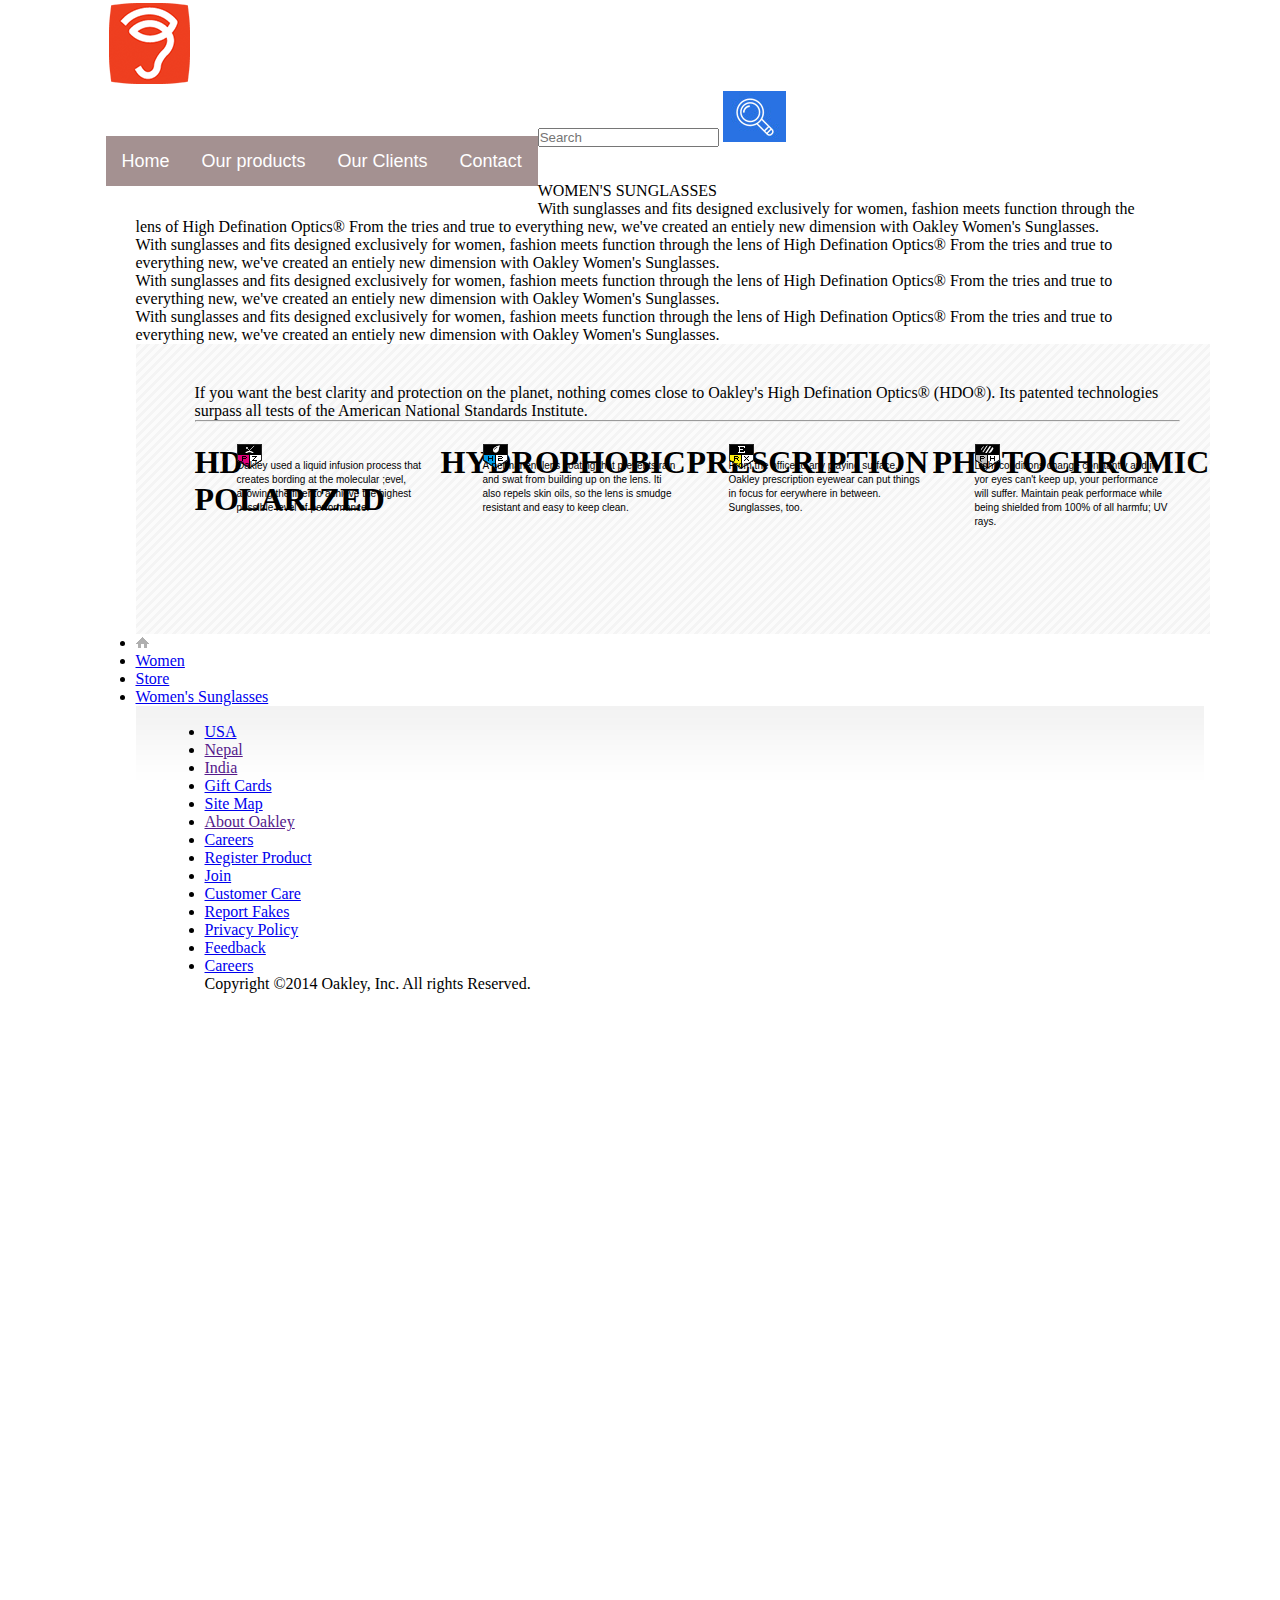
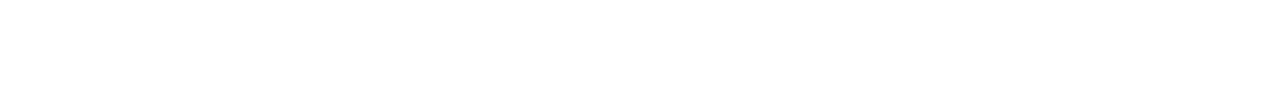
<file: detail.html>
<!DOCTYPE html>
<html>
<head>
	<title>XYIYX - Official Website</title>
	<link rel="stylesheet" type="text/css" href="css/reset.css">
	<link rel="stylesheet" type="text/css" href="css/layout.css">
    
	<link rel="stylesheet" type="text/css" href="css/menu.css">
</head>
<body>
	<div class="main-wrapper">
		<div class="header-wrapper">
			<img src="images/logo.png" class="logo">
			<div class="menu-wrapper">
				<div class="menu">
					<ul>
						<li><a href="#">Home</a></li>
						<li><a href="#">Our products</a></li>
						<li><a href="#">Our Clients</a>
							<ul>
							<li><a href="#">Decore</a></li>
							<li><a href="#">Omega</a></li>
							<li><a href="#">Kalanga</a>
							</ul>
						</li>
						<li><a href="#">Contact</a></li>
					</ul>
				</div>
               
			</div>
             <input type="text" placeholder="Search" id="search-box">
            <img src="images/search.jpg" id="search-icon" alt="search"/>
			<div class="slider-container"></div>
		</div>
		<div class="content-wrapper">
				
               
<div class="detail">
<div class="detail-info">
						<span>WOMEN'S SUNGLASSES</span>
						<p>With sunglasses and fits designed exclusively for women, fashion meets function through the lens of High Defination Optics&reg; From the tries and true to everything new, we've created an entiely new dimension with Oakley Women's Sunglasses.</p>
<p>With sunglasses and fits designed exclusively for women, fashion meets function through the lens of High Defination Optics&reg; From the tries and true to everything new, we've created an entiely new dimension with Oakley Women's Sunglasses.</p>
					<p>With sunglasses and fits designed exclusively for women, fashion meets function through the lens of High Defination Optics&reg; From the tries and true to everything new, we've created an entiely new dimension with Oakley Women's Sunglasses.</p>
					<p>With sunglasses and fits designed exclusively for women, fashion meets function through the lens of High Defination Optics&reg; From the tries and true to everything new, we've created an entiely new dimension with Oakley Women's Sunglasses.</p>
										
</div>             
<div class="detail-image">
</div>       
</div>
			<div class="footer-container">
				<div class="footer-top">
				<p>If you want the best clarity and protection on the planet, nothing comes close to Oakley's High Defination Optics&reg; (HDO&reg;). Its patented technologies surpass all tests of the American National Standards Institute.</p>
				<hr>
				<ul>
					<li>
						<span><img src="images/pz.png"></span>
						<h1>HD POLARIZED</h1>
						<p>Oakley used a liquid infusion process that creates bording at the molecular ;evel, allowing the filter to achieve the highest possible level of performance.</p>
					</li>
					<li>
						<span><img src="images/h2.png"></span>
						<h1>HYDROPHOBIC</h1>
						<p>A permanent lens coating that prevents rain and swat from building up on the lens. Iti also repels skin oils, so the lens is smudge resistant and easy to keep clean.</p>
					</li>
					<li>
						<span><img src="images/rx.png"></span>
						<h1>PRESCRIPTION</h1>
						<p>From the office to any playing surface, Oakley prescription eyewear can put things in focus for eerywhere in between. Sunglasses, too.</p>
					</li>
					<li>
						<span><img src="images/ph.png"></span>
						<h1>PHOTOCHROMIC</h1>
						<p>Light conditions change constantly and if yor eyes can't keep up, your performance will suffer. Maintain peak performace while being shielded from 100% of all harmfu; UV rays.</p>
					</li>
				</ul>
				</div>
				<div class="footer-mid">
					<ul>
						<li><a href="#"><img src="images/footer-home.png"></a><span class="seperator"></span></li>
						<li><a href="#">Women</a><span class="seperator"></span></li>
						<li><a href="#">Store</a><span class="seperator"></li>
						<li><a href="#">Women's Sunglasses</a></li>
					</ul>
				</div>
				<div class="footer-bottom">
					<div class="countries">
						<ul>
							<li><a href="#">USA</a></li>
							<li><a href="">Nepal</a></li>
							<li><a href="">India</a></li>
						</ul>
					</div>
					<div class="links">
						<ul>
							<li><a href="#">Gift Cards</a><span class="seperator"></li>
							<li><a href="#">Site Map</a><span class="seperator"></li>
							<li><a href="">About Oakley</a><span class="seperator"></li>
							<li><a href="#">Careers</a><span class="seperator"></li>
							<li><a href="#">Register Product</a><span class="seperator"></li>
							<li><a href="#">Join</a><span class="seperator"></li>
							<li><a href="#">Customer Care</a><span class="seperator"></li>
							<li><a href="#">Report Fakes</a><span class="seperator"></li>
							<li><a href="#">Privacy Policy</a><span class="seperator"></li>
							<li><a href="#">Feedback</a><span class="seperator"></li>
							<li><a href="#">Careers</a></li>
						</ul>
					</div>
					<div class="copyright">Copyright &copy;2014 Oakley, Inc. All rights Reserved.</div>
				</div>
				
			</div>
	</div>
</body>
</html>
</file>
<file: css/layout.css>
@charset "utf-8";

.main-wrapper {
    min-height: 1700px;
    height: auto;
    width: 1069px;
    margin: 0 auto;
    /*background-image: url(../images/min-index%20page.png);*/
    background-repeat: no-repeat;
}

.header {
    height: 200px;
    width: 1009px;
    background-color: #594e4e;
    padding: 30px 30px 0px 30px;
    /*opacity:0.3;*/
}

.search-wrapper {
    margin-top: 15px;
    width: 294px;
    height: 51px;
    color: #366;
    float: left;
    background: #a49191;
    padding-left: 8px;
}


#tabs {
    cursor: pointer;
}


.banner-body {
    height: 191px;
    width: 1009px;
    padding-left: 30px;
    padding-right: 30px;
    padding-top: 17px;
    padding-bottom: 13px;
    background: #a49191;
}

.slider {
    width: 1009px;
    height: 191px;
    overflow: hidden;
    position: relative;
}

    .slider ul {
        position: absolute;
        list-style: none;
        width: 10000px;
    }

        .slider ul li {
            height: 191px;
            float: left;
            position: relative;
        }

            .slider ul li img {
                width: 1009px;
                height: 191px;
                background: #003;
            }

            .slider ul li span {
                position: absolute;
                height: 32px;
                width: 965px;
                background: #330;
                left: 0px;
                bottom: 0px;
                background: #f4609b;
                font-size: 37px;
                line-height: 24px;
                padding: 19px 22px;
                color: #FFF;
                z-index: 10;
                opacity: 0.6;
                font-family: Verdana, Geneva, sans-serif;
            }

.left-nav {
    top: 32px;
    left: 7px;
    height: 65px;
    width: 65px;
    background: url(../images/slider-nav-left-inactive.png) 0 0 no-repeat;
    position: absolute;
    border: none;
}

.right-nav {
    top: 32px;
    left: 85px;
    height: 65px;
    width: 65px;
    background: url(../images/slider-nav-right-active.png) 0 0 no-repeat;
    position: absolute;
    border: none;
}



.active {
    margin: 7px 2px 0px 2px !important;
}

.inactive {
    margin: 0px 1px !important;
}

.content-wrapper {
    min-height: 590px;
    width: 1008px;
    padding: 35px 30px 0px 30px;
    /*background-color: #FFF;*/
}

.content-top {
    height: 205px;
    width: 1008px;
}

.content-top-img {
    height: 121px;
    width: 280px;
    float: right;
}

.content-top-text {
    float: left;
    margin-left: 23px;
    width: 540px;
}

    .content-top-text h1 {
        font-size: 18px;
        margin-bottom: 10px;
        font-weight: normal;
    }

    .content-top-text p {
        font-size: 12px;
        line-height: 16px;
    }

.shop-button {
    background-color: #2d8696;
    width: auto;
    padding: 5px;
    /*margin-top: 22px;*/
    border-radius: 5px;
    font-size: 11px;
    display: inline-block;
}

.shop-button-woman-sun-glass {
    background-color: #2d8696;
    width: auto;
    padding: 2px 10px 2px 10px;
    margin-top: 22px;
    border-radius: 5px;
    font-size: 11px;
    display: inline-block;
}

    .shop-button-woman-sun-glass a {
        text-decoration: none;
        display: block;
        color: white;
    }

.shop-button a {
    text-decoration: none;
    display: block;
    color: white;
}

.seperater-line {
    height: 10px;
    width: 1008px;
    background-image: url(../images/seperater-line.png);
    background-repeat: repeat-x;
}

.seperater-line-downko {
    height: 10px;
    width: 1008px;
    margin-left: 23px;
    background-image: url(../images/seperater-line.png);
    background-repeat: repeat-x;
}

.content-main {
    /*background-color: #09C;*/
    /*opacity:0.3;*/
}

.content-main-menu ul {
    height: 50px;
}

    .content-main-menu ul li {
        float: left;
        list-style-type: none;
        width: 193px;
        margin-left: 1px;
        line-height: 43px;
        text-align: center;
        font-size: 14px;
        color: white;
        background: #3d8896;
    }

        .content-main-menu ul li:hover {
            margin-top: 7px;
            margin-left: 3px;
            margin-right: 3px;
        }

.content-main-body {
    min-height: 327px;
    width: 1008px;
}

    .content-main-body ul li {
        float: left;
        list-style-type: none;
        margin-left: 70px;
        padding-bottom: 34px;
        height: 293px;
        width: 280px;
    }

        .content-main-body ul li:first-child {
            margin-left: 0px;
        }

        .content-main-body ul li img {
            height: 170px;
            width: 280px;
        }

        .content-main-body ul li h2 {
            font-size: 14px;
            margin-bottom: 10px;
            font-weight: normal;
            /*margin-top: -5px;*/
        }

        .content-main-body ul li p {
            font-size: 13px;
            line-height: 15px;
            min-height: 70px;
        }

.footer {
    width: 1008px;
    height: auto;
    margin-top: 29px;
}

.footer-top {
    height: 210px;
    width: 985px;
    padding: 40px 30px 40px 59px;
    background-image: url(../images/footer-top-background-img.png);
    background-repeat: repeat;
}

.footer-top-text {
    height: 60px;
    width: 985px;
    float: left;
    border-bottom: 2px solid;
    border-color: #3794a5;
}

    .footer-top-text p {
        font-size: 19px;
        line-height: 20px;
    }

.footer-top ul {
    float: left;
    margin-top: 22px;
}

    .footer-top ul li {
        list-style-type: none;
        height: 85px;
        width: 236px;
        float: left;
        margin-right: 10px;
        position: relative;
    }

        .footer-top ul li span {
            font-size: 12px;
            line-height: 12px;
            position: absolute;
            left: 42px;
            top: 0px;
        }

        .footer-top ul li p {
            font-size: 10px;
            font-family: sans-serif;
            line-height: 14px;
            position: absolute;
            left: 42px;
            top: 15px;
        }

.footer-top-menu {
    height: 35px;
    width: 1015px;
    background-color: #FFF;
    padding-left: 53px;
    border-bottom: 2px solid;
    border-bottom-color: #dcdcdc;
}

    .footer-top-menu ul li {
        list-style-type: none;
        float: left;
        margin-right: 8px;
        line-height: 20px;
        margin-top: 10px;
        font-size: 14px;
        padding-left: 10px;
        list-style-type: none;
        background-image: url(../images/footer-menu-seperator.png);
        background-repeat: no-repeat;
    }

        .footer-top-menu ul li:first-child {
            background-image: none;
        }

        .footer-top-menu ul li a {
            text-decoration: none;
        }


.footer-bottom {
    height: 370px;
    width: 969px;
    background-image: url("../images/footer-bottom-bg.png");
    background-repeat: repeat-x;
    padding-top: 17px;
    padding-right: 30px;
    padding-left: 69px;
}

.footer-bottom-menu span {
    font-size: 11px;
    float: right;
}

.footer-bottom-menu {
    float: right;
}

    .footer-bottom-menu ul {
        height: 20px;
        float: right;
    }

        .footer-bottom-menu ul li {
            line-height: 14px;
            width: auto;
            font-size: 11px;
            font-family: sans-serif;
            padding-left: 6px;
            margin-left: 15px;
            list-style-type: none;
            background-image: url(../images/footer-menu-seperator.png);
            background-repeat: no-repeat;
            float: left;
        }

            .footer-bottom-menu ul li:first-child {
                background-image: none;
            }

            .footer-bottom-menu ul li a {
                color: black;
                text-decoration: none;
            }

.language-select {
    height: 20px;
    width: 200px;
    float: left;
}

#flagImage {
}

.country-img img {
    height: 18px;
    width: 23px;
    float: left;
    margin-right: 10px;
}

.select-country {
    float: left;
}

.clearfix:after {
    content: ".";
    display: block;
    clear: both;
    visibility: hidden;
    line-height: 0;
    height: 0;
}

.clearfix {
    display: inline-block;
}

html[xmlns] .clearfix {
    display: block;
}

* html .clearfix {
    height: 1%;
}
</file>
<file: css/menu.css>
.menu
{
   
    float: left;
    margin-top: 30px;
}
.menu ul
{
    float: left;
    font-size: 18px;
}
.menu ul li
{
    float: left;
    list-style-type: none;
    height: 80px;
    color: white;
}
.menu ul li a
{
    text-decoration: none;
    text-align: center;
    display: block;
    background: #a49191;
    
    line-height: 50px;
    padding-left: 16px;
    padding-right: 16px;
    margin-top: 15px;
    margin-bottom: 15px;
    color: white;
    font-family: sans-serif;
}
.menu ul li a:hover
{
    background: #5a93e9;
    margin: 0px;
    padding: 15px 16px 15px 16px;
    line-height: 50px;
}
.menu ul li ul
{
    position: absolute;
    margin-top: -13px;
    padding: 6px 0px 6px 0px;
    background: #594e4e;
    z-index: 10;
    display: none;
}
.menu ul li:hover ul
{
    display: block;
}

.menu ul li ul li
{
    float: none;
    height: 28px;
    min-width: 186px;
    padding: 0px;
    margin: 0px;
}
.menu ul li ul li a
{
    line-height: 28px;
    padding: 0px 0px 0px 8px;
    margin: 2px 0px 2px 0px;
    background: #5a93e9;
    text-align: left;
}
.search-nav
{
    float: right;
    padding: 15px 0px 15px 0px;
    height: 50px;
}
.search-nav span
{
    float: left;
    display: block;
    background: #a49191;
    padding: 0px 16px 0px 16px;
    margin-right: 1px;
}
.search-nav input
{
    margin: 12px 0px 12px 0px;
    height: 22px;
    width: 186px;
    background: #e6e6e6;
    border: none;
    color: #a49191;
    padding: 2px 14px 2px 14px;
}

.search-nav img
{
    float: right;
    height: 50px;
}
</file>
